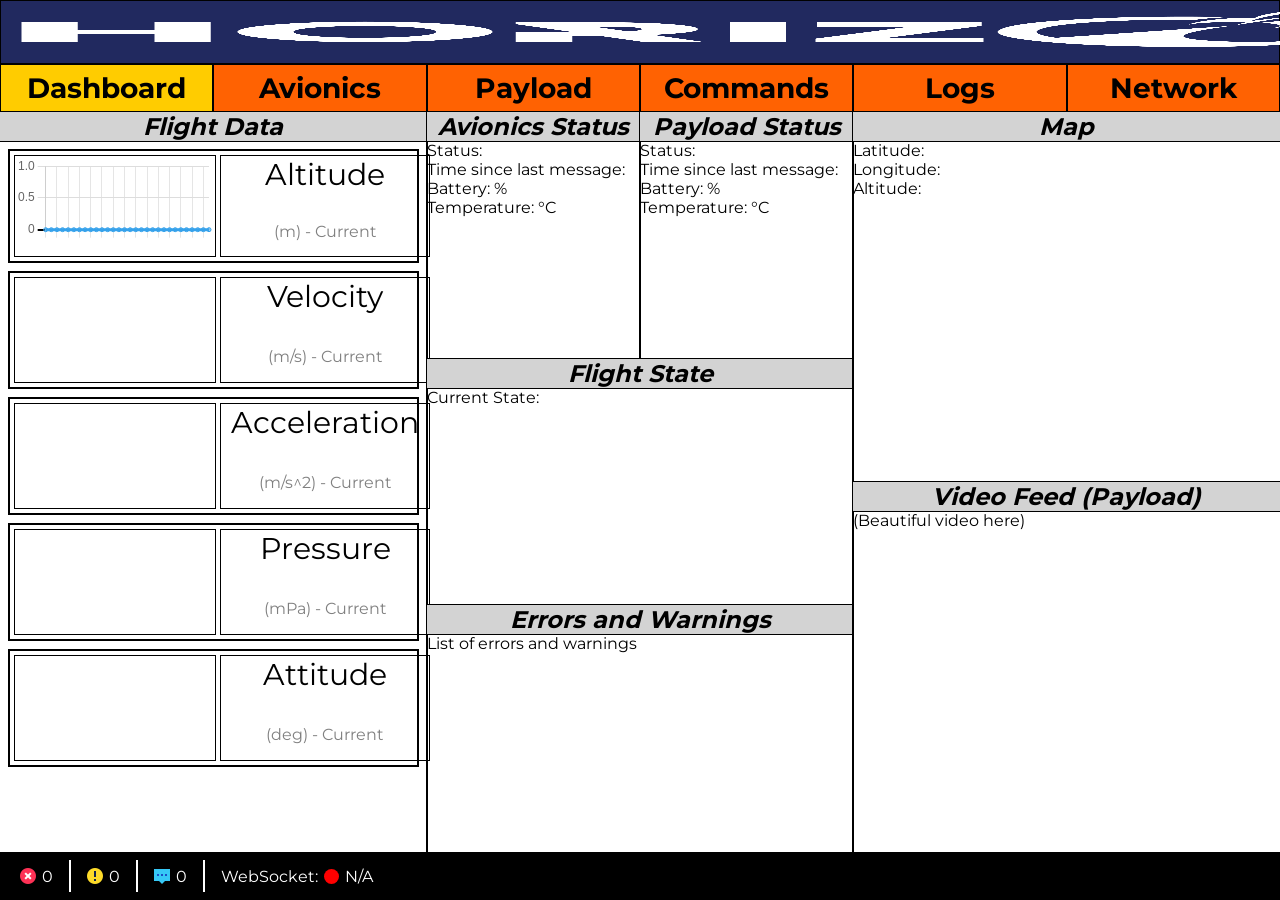
<file: software/ground-station/WebServer/static/index.html>
<!DOCTYPE html>
<html>
    <head>
        <title>Horizon Ground Station</title>
        <link rel="icon" type="image/x-icon" href="graphics/favicon.png">
        <link rel="stylesheet" href="style/style.css">
    </head>
    <body>
        <div id="topbar">
            <img id="top-logo" src="graphics/logo_primary_resize.png">
            <div class="spacer-bar"></div>
            <h1 id="header">Ground Station Interface</h1>

            <div class="spacer"></div>

            <h1 id="clock">T+00:00</h1>

            <div class="spacer"></div>

            <div id="payload-icon" class="icon-element" title="Payload">
                <img class="icon" src="graphics/Icons/payload.png">
                <div class="status"></div>
            </div>

            <div class="spacer-bar"></div>

            <div id="avionics-icon" class="icon-element" title="Flight Computer (Avionics)">
                <img class="icon" src="graphics/Icons/avionics.png">
                <div class="status"></div>
            </div>

            <div id="rocket-connection" class="connection-dots">
                <span class="connection-dot" data-pos="0"></span>
                <span class="connection-dot" data-pos="1"></span>
                <span class="connection-dot" data-pos="2"></span>
            </div>

            <div id="groundstation-icon" class="icon-element" title="Ground Station">
                <img class="icon" src="graphics/Icons/gs.png">
                <div class="status"></div>
            </div>

            <div id="wifi-connection" class="connection-dots">
                <span class="connection-dot" data-pos="2"></span>
                <span class="connection-dot" data-pos="1"></span>
                <span class="connection-dot" data-pos="0"></span>
            </div>

            <div id="wifi-icon" class="icon-element" title="Internet">
                <img class="icon" src="graphics/Icons/wifi.png">
                <div class="status"></div>
            </div>
        </div>

        <div id="tabs">
            <button class="tab active" data-tab="dashboard" data-index="1">
                <p>Dashboard</p>
            </button>

            <button class="tab" data-tab="avionics" data-index="2">
                <p>Avionics</p>
            </button>

            <button class="tab" data-tab="payload" data-index="3">
                <p>Payload</p>
            </button>
            
            <button class="tab" data-tab="commands" data-index="4">
                <p>Commands</p>
            </button>

            <button class="tab" data-tab="logs" data-index="5">
                <p>Logs</p>
            </button>

            <button class="tab" data-tab="network" data-index="6">
                <p>Network</p>
            </button>
        </div>
        
        <div id="content-area">
            <div id="dashboard" class="tab-content active">
                <div class="vertical-segment">
                    <div class="panel">
                        <h2>Flight Data</h2>

                        <div class="data-segment">
                            <div class="graph-view">
                                <canvas class="data-graph" data-data_name="altitude"></canvas>
                            </div>
                            <div class="data-view">
                                <p class="title">Altitude</p>
                                <p class="value"><span class="data-field" data-data_name="altitude"></span></p></p>
                                <p class="subtext">(m) - Current</p>
                            </div>
                        </div>

                        <div class="data-segment">
                            <div class="graph-view">
                                <canvas class="data-graph" data-data_name="velocity_z"></canvas>
                            </div>
                            <div class="data-view">
                                <p class="title">Velocity</p>
                                <p class="value"><span class="data-field" data-data_name="velocity_z"></span></p></p>
                                <p class="subtext">(m/s) - Current</p>
                            </div>
                        </div>

                        <div class="data-segment">
                            <div class="graph-view">
                                <canvas class="data-graph" data-data_name="acceleration_z"></canvas>
                            </div>
                            <div class="data-view">
                                <p class="title">Acceleration</p>
                                <p class="value"><span class="data-field" data-data_name="acceleration_z"></span></p></p>
                                <p class="subtext">(m/s^2) - Current</p>
                            </div>
                        </div>

                        <div class="data-segment">
                            <div class="graph-view">
                                <canvas class="data-graph" data-data_name="pressure"></canvas>
                            </div>
                            <div class="data-view">
                                <p class="title">Pressure</p>
                                <p class="value"><span class="data-field" data-data_name="pressure"></span></p></p>
                                <p class="subtext">(mPa) - Current</p>
                            </div>
                        </div>
                        <div class="data-segment">
                            <div class="graph-view">
                                <canvas class="data-graph" data-data_name="attitude"></canvas>
                            </div>
                            <div class="data-view">
                                <p class="title">Attitude</p>
                                <p class="value"><span class="data-field" data-data_name="attitude"></span></p></p>
                                <p class="subtext">(deg) - Current</p>
                            </div>
                        </div>
                    </div>
                </div>
                <div class="vertical-segment">
                    <div class="horizontal-segment">
                        <div class="vertical-segment">
                            <div class="panel">
                                <h2>Avionics Status</h2>
                                <p>Status: </p>
                                <p>Time since last message: </p>
                                <p>Battery: <span class="data-field" data-data_name="battery"></span></span>%</p>
                                <p>Temperature: °C</p>
                            </div>
                        </div>
                        <div class="vertical-segment">
                            <div class="panel">
                                <h2>Payload Status</h2>
                                <p>Status: </p>
                                <p>Time since last message: </p>
                                <p>Battery: %</p>
                                <p>Temperature: °C</p>
                            </div>
                        </div>
                    </div>
                    <div class="horizontal-segment">
                        <div class="panel">
                            <h2>Flight State</h2>
                            <p>Current State: <span class="data-field" data-data_name="state"></span></span></p>
                        </div>
                    </div>
                    <div class="horizontal-segment">
                        <div class="panel">
                            <h2>Errors and Warnings</h2>
                            <p>List of errors and warnings</p>
                        </div>
                    </div>
                </div>
                <div class="vertical-segment">
                    <div class="horizontal-segment">
                        <div class="panel">
                            <h2>Map</h2>
                            <p>Latitude: <span class="data-field" data-data_name="gnss_latitude"></span></span></p>
                            <p>Longitude: <span class="data-field" data-data_name="gnss_longitude"></span></span></p>
                            <p>Altitude: <span class="data-field" data-data_name="gnss_altitude"></span></span></span></p>
                        </div>
                    </div>
                    <div class="horizontal-segment">
                        <div class="panel">
                            <h2>Video Feed (Payload)</h2>
                            <p>(Beautiful video here)</p>
                        </div>
                    </div>
                </div>
            </div>

            <div id="avionics" class="tab-content">
                <div class="vertical-segment">
                    <p>This is the Avionics tab!</p>
                    <p>Display Avionics spesific data here!</p>
                </div>
            </div>

            <div id="payload" class="tab-content">
                <div class="vertical-segment">
                    <p>This is the Payload tab!</p>
                    <p>Display Payload spesific data here!</p>
                </div>
            </div>

            <div id="logs" class="tab-content">
                <div class="vertical-segment">
                    <p>This is the Logs tab!</p>
                    <p>Here we can see errors, warnings, logs and messages!</p>
                    <p>Maybe even see logged data and download it?</p>
                </div>
            </div>

            <div id="network" class="tab-content">
                <div class="vertical-segment">
                    <p>This is the Network tab!</p>
                    <p>See network connection status here!</p>
                    <br>
                    <p>Internet status: <span class="network-status"></span></p>
                </div>
            </div>

            <div id="commands" class="tab-content">
            </div>
        </div>

        <div id="bottombar">
            <!--TODO: Make the tooltip show its count. For example: "6 errors" or "No errors"-->
            <!--TODO: Clicking a status label switches tabs to where the errors are shown-->
            <div id="bot-error-status-label" class="status-label" title="Errors">
                <img src="graphics/Icons/error_circ.png">
                <p id="error_count_text">0</p>
            </div>

            <div class="spacer-bar"></div>

            <div id="bot-warning-status-label" class="status-label" title="Warnings">
                <img src="graphics/Icons/warning_circ.png">
                <p id="warning_count_text">0</p>
            </div>

            <div class="spacer-bar"></div>

            <div id="bot-msg-status-label" class="status-label" title="Messages">
                <img src="graphics/Icons/msg.png">
                <p id="msg_count_text">0</p>
            </div>

            <div class="spacer-bar"></div>

            <div id="bot-websocket-status-label" class="status-label">
                WebSocket:
                <span id="ws_status_dot" class="status-dot" style="background-color: red;"></span>
                <p id="ws_status_text">N/A</p>
            </div>
        </div>
        
        <script src="scripts/chartjs/chart.umd.min.js"></script>
        <script type="module" src="scripts/main.js"></script>
    </body>
</html>
</file>
<file: software/ground-station/WebServer/static/style/style.css>
:root {
    /*Colors gathered from the USN Horizon Brand Guideline*/
    --color-usnh-black: #000000;
    --color-usnh-white: #ffffff;
    --color-usnh-primary: #21295f;
    --color-usnh-secondary: #ff6202;

    --color-tab: var(--color-usnh-secondary);
    --color-tab-hover: #cf4f00;
    --color-tab-active: #ffcc00;
    --color-tab-active-hover: #ffcc00;
}

@font-face {
  font-family: "Montserrat";
  src: url("../fonts/Montserrat/static/Montserrat-Regular.ttf") format("truetype");
  font-style: normal;
  font-weight: 400;
  font-display: swap;
}

@font-face {
  font-family: "Montserrat";
  src: url("../fonts/Montserrat/static/Montserrat-Bold.ttf") format("truetype");
  font-style: normal;
  font-weight: 700;
  font-display: swap;
}

html,
body {
    display: flex;
    flex-flow: column;

    height: 100%;
    margin: 0;

    background-color: var(--color-usnh-white);

    font-family: "Montserrat";
}

p {
    margin: 0;
    font-family: "Montserrat";
}

.spacer {
    flex: 1 0 auto;
    background-color: transparent;
}

.spacer-bar {
    background-color: var(--color-usnh-white);
    padding: 0;
    width: 2px;
}

#topbar {
    display: inline-flex;
    gap: 20px;

    border: black;
    border-style: solid;
    border-width: thin;
    
    background-color: var(--color-usnh-primary);
    color: var(--color-usnh-white);

    padding: 6px 20px;
    height: 64px;
    box-sizing: border-box;

    line-height: 50px;

    h1 {
        margin: 0;
    }

    .icon-element {
        display: flex;
        flex-direction: column;

        width: 44px;

        text-align: center;

        .icon {
            height: 44px;
        }

        .status {
            margin-top: 2px;
            height: 4px;

            border-radius: 2px;

            width: 100%;

            background-color: gray;
        }

        .status.enable {
            background-color: lime;
        }
    }

    .icon-element:hover {
        background-color: rgba(255, 255, 255, 0.25);
    }

    .connection-dots {
        display: inline-flex;
        align-items: center;
        gap: 6px;
    }

    .connection-dot {
        width: 12px;
        height: 12px;
        margin: 2px;

        border-radius: 50%;
        background-color: #222222;
    }

    .connection-dot.active {
        background-color: lime;
    }

    .connection-dot.active.enable {
        background-color: white;
        width: 16px;
        height: 16px;
        margin: 0px;
    }
}

#tabs {
    display: inline-flex;
    background-color: transparent;

    height: 48px;

    .tab {
        flex: 1 0 auto;
        
        width: 0px;

        padding: 2px 20px;

        border: black;
        border-style: solid;
        border-width: thin;

        background: var(--color-tab);
        
        p {
            flex: 1 0 auto;
            text-align: center;
            color: var(--color-usnh-black);
            font-size: 28px;
            font-weight: bold;
        }
    }

    .tab:hover {
        background: var(--color-tab-hover);
        cursor: default;
    }
    .tab.active {
        background: var(--color-tab-active);
    }
    .tab.active:hover {
        background: var(--color-tab-active-hover);
    }
}

#content-area {
    display: flex;
    flex: 1 0 auto;

    min-height: 500px;

    .tab-content {
        display: none;
    }

    .tab-content.active {
        display: flex;
        flex: 1 0 auto;
        height: 100%;
    }

    .panel {
        width: 100%;
        height: 100%;
    }

    h2 {
        margin: 0;
        justify-content: center;
        text-align: center;
        background-color: lightgray;

        font-style: italic;
        
        outline: thin solid black;
        box-sizing: border-box;
    }

    .vertical-segment {
        display: flex;
        flex-direction: column;

        flex: 1 0 auto;
        width: 0px;

        outline: thin solid black;

        box-sizing: border-box;
    }

    .horizontal-segment {
        display: flex;
        
        flex: 1 0 auto;
        height: 0px;

        outline: thin solid black;
        
        box-sizing: border-box;
    }
}

#bottombar {
    display: flex;

    gap: 16px;

    background-color: var(--color-usnh-black);
    color: var(--color-usnh-white);

    padding: 8px 20px;
    height: 48px;
    box-sizing: border-box;

    .status-label {
        display: inline-flex;
        align-items: center;
        gap: 6px;
    }

    .status-label:hover {
        background-color: rgba(255, 255, 255, 0.25);;
        cursor: default;
    }

    .status-dot {
        width: 15px;
        height: 15px;
        border-radius: 50%;
    }
}

.data-segment {
    display: flex;
    
    flex: 1 1 auto;
    max-height: 124px;
    margin: 8px;
    padding: 4px;

    border: black;
    border-style: solid;
    border-width: 2px;

    gap: 4px;

    .graph-view {
        position: relative; /* Required by Chart.js */
        flex: 1 1 auto;

        min-width: 200px;
        min-height: 0;

        border: 1px solid black;

        canvas {
            width: 100% !important;
            height: 100% !important;
        }
    }

    .data-view {
        display: flex;

        flex: 0 0 auto;
        flex-direction: column;

        padding: 0px 4px;
        
        text-align: center;
        align-items: center;
        justify-content: space-between;

        width: 200px;

        border: black;
        border-style: solid;
        border-width: thin;

        .title {
            display: flex;
            flex: 1 0 auto;
            font-size: 30px;
        }

        .value {
            flex: 1 0 auto;
            font-size: 40px;
        }

        .subtext {
            flex: 1 0 auto;
            font-size: 16px;
            color: gray;
        }
    }
}
</file>
